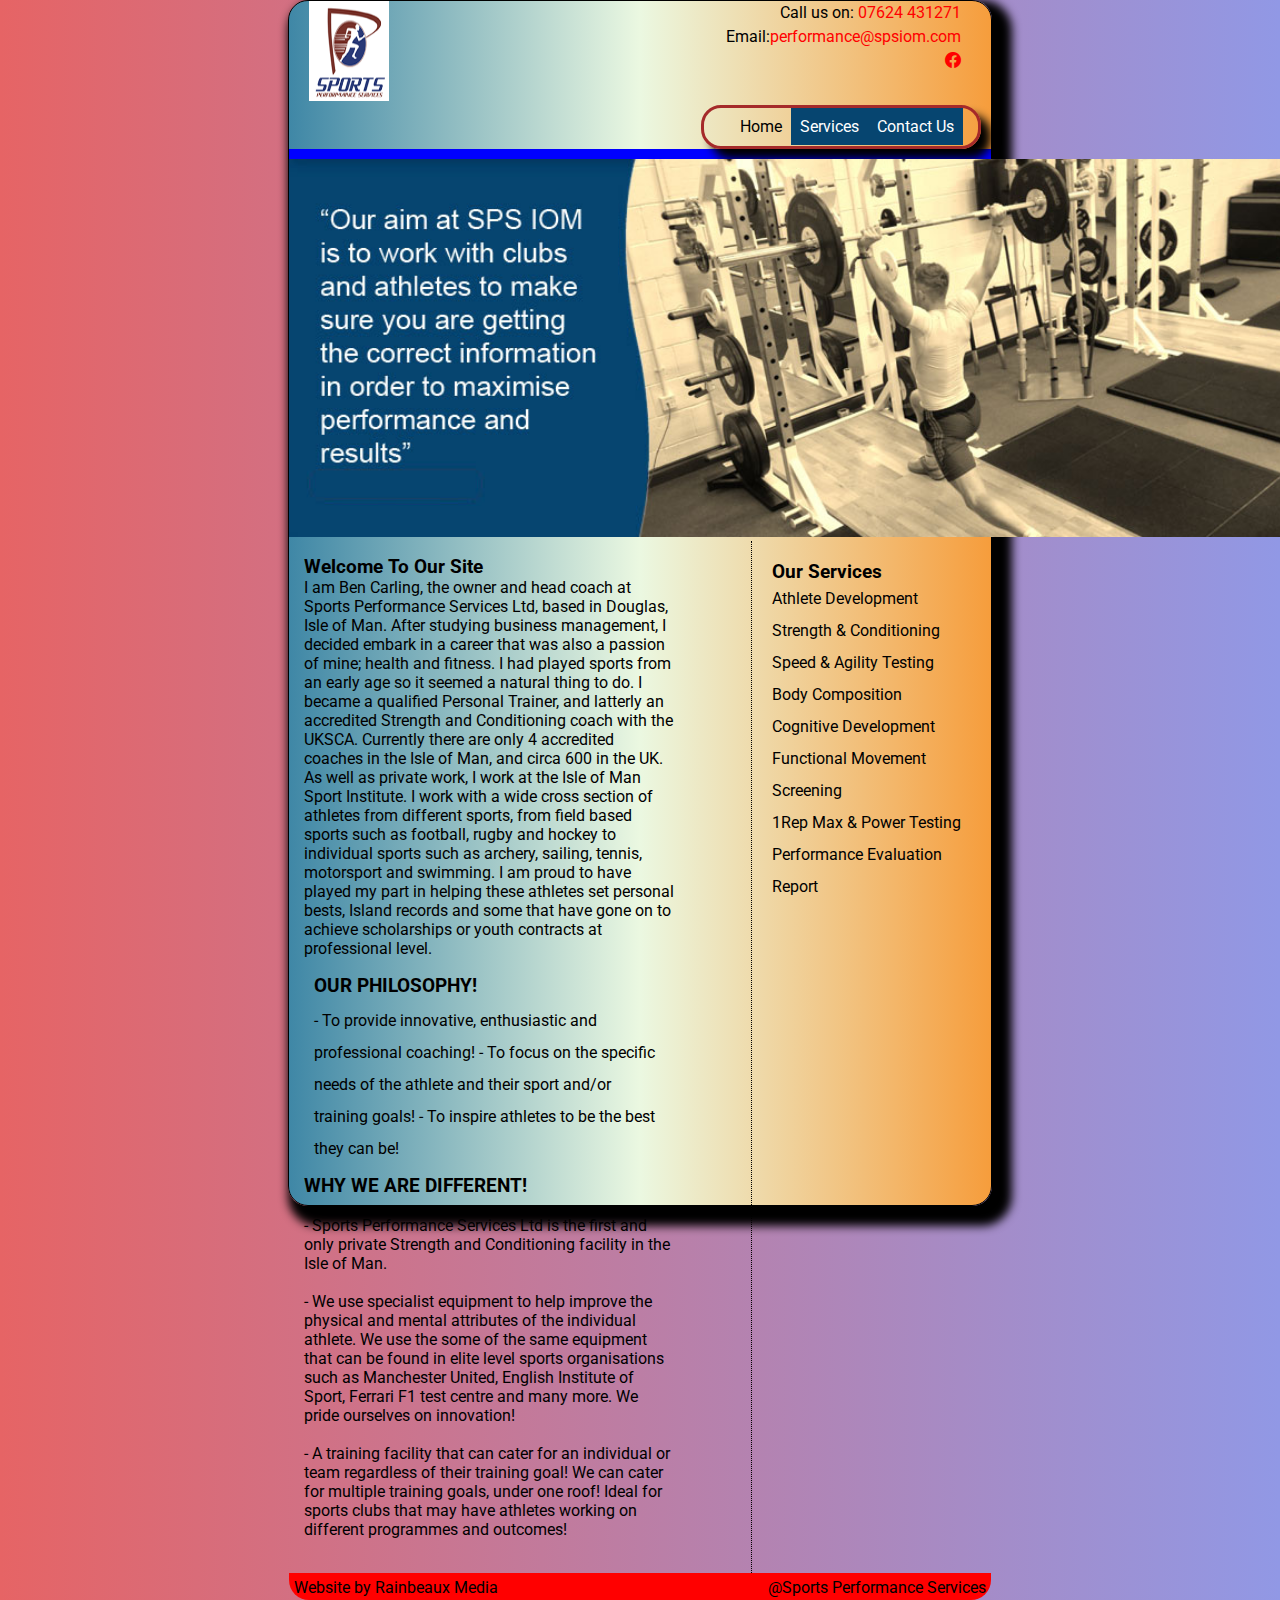
<file: html/index.html>
<!DOCTYPE html>
<html lang="en">

<head>
    <meta charset="UTF-8">
    <meta name="viewport" content="width=device-width, initial-scale=1.0">
    <title>Document</title>
    <style>
        @import url('https://fonts.googleapis.com/css2?family=Roboto:ital,wght@0,100;0,300;0,400;0,500;0,700;0,900;1,100;1,300;1,400;1,500;1,700;1,900&display=swap');
        </style>
    <link rel="stylesheet" href="../css/index.css">
    <link rel="stylesheet" href="https://cdn.jsdelivr.net/npm/bootstrap-icons@1.11.3/font/bootstrap-icons.min.css">
</head>

<body>
    <main>
        <section class="top">
            <header>
                <a href="index.html"><img src="../image/logo.jpg" alt="logo" width="100px" height="100px"></a>
                <div class="headerright">
                    <p>Call us on: <a href="tell:07624 431271">07624 431271</a></p>
                    <p>Email:<a href="mailto:hello@gmail.com">performance@spsiom.com</a></p>
                    <p><a href="http://facebook.com" target="blank"><i class="bi bi-facebook"></i></a></p>

                </div>
            </header>
            <nav>
                <ul>
                    <li><a href="#">Home</a></li>
                    <li class="backgrounds dropdown"><a href="#">Services</a>
                        <ul class="dropdown1">
                            <li><a href="#">Athlete Development</a></li>
                            <li><a href="">Strength & Conditioning</a></li>
                            <li><a href="">Speed & Agility Testing</a></li>
                            <li><a href="">Body Composition</a></li>
                            <li><a href="">Cognitive Development</a></li>
                            <li><a href="">Functional Movement Screening</a></li>
                            <li><a href="">1Rep Max & Power Testing</a></li>
                            <li><a href="">Performance Evaluation Report</a></li>
                        </ul>
                    </li>
                    <li class="backgrounds "><a href="contactUs.html">Contact Us</a></li>
                </ul>
            </nav>
        </section>
        <section>
            <img src="../image/img1jpg" alt="gym" width="1045px">
        </section>
        <section class="content">
            <div class="leftdetails">
                <div class="a">
                    <h3>Welcome To Our Site</h3>
                    <p>I am Ben Carling, the owner and head coach at Sports Performance Services Ltd, based in Douglas,
                        Isle of Man. After studying business management, I decided embark in a career that was also a
                        passion of mine; health and fitness. I had played sports from an early age so it seemed a
                        natural thing to do. I became a qualified Personal Trainer, and latterly an accredited Strength
                        and Conditioning coach with the UKSCA. Currently there are only 4 accredited coaches in the Isle
                        of Man, and circa 600 in the UK.
                        <br>As well as private work, I work at the Isle of Man Sport Institute. I work with a wide cross
                        section of athletes from different sports, from field based sports such as football, rugby and
                        hockey to individual sports such as archery, sailing, tennis, motorsport and swimming. I am
                        proud to have played my part in helping these athletes set personal bests, Island records and
                        some that have gone on to achieve scholarships or youth contracts at professional level.
                    </p>
                </div>
                <div class="b">
                    <p>
                    <h3>OUR PHILOSOPHY!</h3>
                    - To provide innovative, enthusiastic and professional coaching!
                    - To focus on the specific needs of the athlete and their sport and/or training goals!
                    - To inspire athletes to be the best they can be!
                    </p>
                </div>
                <div class="c">

                    <h3>WHY WE ARE DIFFERENT!</h3><br>
                    <p>- Sports Performance Services Ltd is the first and only private Strength and Conditioning
                        facility in the Isle of Man. </p><br>
                    <p>- We use specialist equipment to help improve the physical and mental attributes of the
                        individual athlete. We use the some of the same equipment that can be found in elite level
                        sports organisations such as Manchester United, English Institute of Sport, Ferrari F1 test
                        centre and many more. We pride ourselves on innovation!</p><br>
                    <p>- A training facility that can cater for an individual or team regardless of their training goal!
                        We can cater for multiple training goals, under one roof! Ideal for sports clubs that may have
                        athletes working on different programmes and outcomes!</p><br>


                </div>

            </div>
            <div class="rightdetails">
                <H3>Our Services</H3>
                <ul>
                    <li>Athlete Development</li>
                    <li>Strength & Conditioning</li>
                    <li>Speed & Agility Testing</li>
                    <li>Body Composition</li>
                    <li>Cognitive Development</li>
                    <li>Functional Movement Screening</li>
                    <li>1Rep Max & Power Testing</li>
                    <li>Performance Evaluation Report</li>

                </ul>

            </div>
        </section>
        <footer>
            <ul>
                <li>Website by Rainbeaux Media</li>
                <li>@Sports Performance Services</li>
            </ul>
        </footer>

    </main>

</body>

</html>
</file>
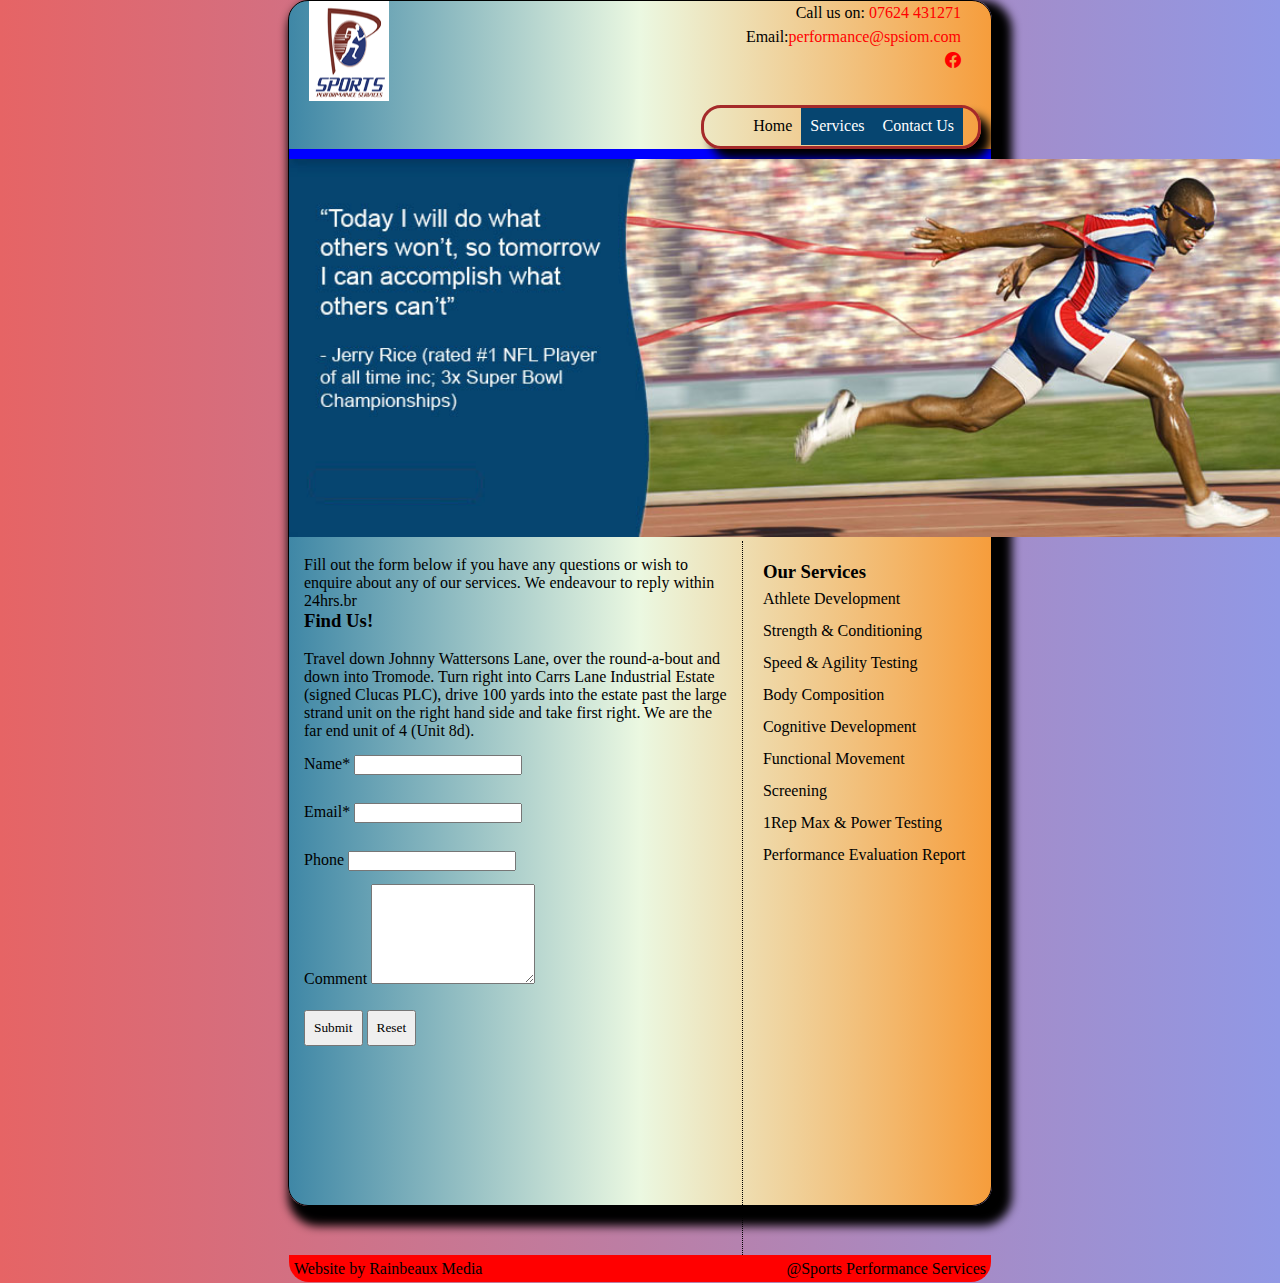
<file: html/contactUs.html>
<!DOCTYPE html>
<html lang="en">

<head>
    <meta charset="UTF-8">
    <meta name="viewport" content="width=device-width, initial-scale=1.0">
    <title>Document</title>
    <link rel="stylesheet" href="../css/index.css">
    <link rel="stylesheet" href="https://cdn.jsdelivr.net/npm/bootstrap-icons@1.11.3/font/bootstrap-icons.min.css">
</head>

<body>
    <main>
        <section class="top">
            <header>
                <a href="index.html"><img src="../image/logo.jpg" alt="logo" width="100px" height="100px"></a>

                <div class="headerright">

                    <p>Call us on: <a href="tell:07624 431271">07624 431271</a></p>
                    <p>Email:<a href="mailto:hello@gmail.com">performance@spsiom.com</a></p>
                    <p><a href="http://facebook.com" target="blank"><i class="bi bi-facebook"></i></a></p>

                </div>
            </header>
            <nav>
                <ul>
                    <li><a href="index.html">Home</a></li>
                    <li class="backgrounds dropdown"><a href="#">Services</a>
                        <ul class="dropdown1">
                            <li><a href="#">Athlete Development</a></li>
                            <li><a href="">Strength & Conditioning</a></li>
                            <li><a href="">Speed & Agility Testing</a></li>
                            <li><a href="">Body Composition</a></li>
                            <li><a href="">Cognitive Development</a></li>
                            <li><a href="">Functional Movement Screening</a></li>
                            <li><a href="">1Rep Max & Power Testing</a></li>
                            <li><a href="">Performance Evaluation Report</a></li>
                        </ul>
                    </li>
                    <li class="backgrounds "><a href="contactUs.html">Contact Us</a></li>
                </ul>
            </nav>
        </section>
        <section>
            <img src="../image/Contact.jpg" alt="" width="1045px">
        </section>
        <section class="contact">
            <div class="left">
                <div class="a1">
                    <p>Fill out the form below if you have any questions or wish to
                        enquire about any of our services.
                        We endeavour to reply within 24hrs.br
                    <h3>Find Us!</h3><br>
                    </p>
                </div>
                <div class="a2">
                    <p>Travel down Johnny Wattersons Lane, over the round-a-bout
                        and down into Tromode. Turn right into Carrs Lane Industrial
                        Estate (signed Clucas PLC), drive 100 yards into the estate
                        past the large strand unit on the right hand side and take first
                        right. We are the far end unit of 4 (Unit 8d).</p>
                </div>
                <div class="a3">
                    Name* <input type="text"><br>
                    Email* <input type="text"><br>
                    Phone <input type="text"><br>
                    Comment <textarea></textarea><br>
                    <button>Submit</button>
                    <button>Reset</button>
                </div>
            </div>
            <div class="right">
                <H3>Our Services</H3>
                <ul>
                    <li>Athlete Development</li>
                    <li>Strength & Conditioning</li>
                    <li>Speed & Agility Testing</li>
                    <li>Body Composition</li>
                    <li>Cognitive Development</li>
                    <li>Functional Movement Screening</li>
                    <li>1Rep Max & Power Testing</li>
                    <li>Performance Evaluation Report</li>

                </ul>

            </div>
        </section>
        <footer>
            <ul>
                <li>Website by Rainbeaux Media</li>
                <li>@Sports Performance Services</li>
            </ul>
            </div>
            </section>

    </main>

</body>

</html>
</file>
<file: css/index.css>
* {
    margin: 0;
    padding: 0;
    box-sizing: border-box;
    font-family:"roboto";
    
}

  

body {
    background: linear-gradient(to right,#e66465, #9198e5);
   
    
}

main{
    width: 55%;
    height: 134vh;
    margin: auto;
    border: 1px solid black;
    border-radius: 20px;
    background: linear-gradient(to right, #3f87a6, #ebf8e1, #f69d3c);
    box-shadow: 10px 10px 10px 10px;
   

}
.headerright a{
    text-decoration: none;
    color:red;
}

.top {
    
    border-bottom: 10px solid blue;
    
}

header {
    display: flex;
    justify-content: space-between;

}

header img {
    padding-left: 20px;
}

.headerright {
    text-align: right;
    gap: 20px;
}

.headerright p {
    padding-right: 30px;
    line-height: 1.5;
}

nav {
   
    height: 44px;
    width:280px;
    margin-left:auto;
    border-radius: 20px;
    border:3px solid brown;
    margin-right:10px;
    padding-right:15px;
    box-shadow: 10px 10px 10px;

}

nav ul {
    list-style: none;
    display: flex;
    justify-content: flex-end;
}

nav ul li {

    /* border: 1px solid rgb(2, 2, 19); */
    /* border-radius: 20px; */
    height: 37px;
    padding: 9px;
    position:relative;
    
}

nav ul li a {
    text-decoration: none;
    color:black;
}


.backgrounds {
    background-color: #064570;
   
   
}
.backgrounds a{
    color:white;
}
nav ul li{
    position:relative;
}
.dropdown1{
    position:absolute;
    padding:0;
    display:none;
    top:100%;
    left:0;
    background-color: #064570;
    width:260px;
}
.dropdown1 li{
    padding:10px;
    color:white;
}
li:hover .dropdown1{
    display:block;
}
    

.content {
    display: flex;
    gap: 60px;
}

.content .leftdetails {
    width: 65%;

    padding: 15px;
}

.b {
    line-height: 2;
    padding: 10px;
}

.content .rightdetails {
    border-left: 1px dotted black;
    padding: 20px;
}

.rightdetails li {
    list-style-type: none;
    line-height: 2;
}

footer {
    width: 100%;
    height: 27px;
    background-color: red;
    border-bottom-right-radius: 20px;
    border-bottom-left-radius:20px;
}

footer ul {
    display: flex;
    justify-content: space-between;
}

footer ul li {
    list-style: none;
    padding: 5px;
}
.contact{
    display:flex;
}
.left{
    width: 65%;
    padding: 15px;
}
.a3{
    line-height:3;
    height:500px;
    /* border:1px solid green; */
}
textarea{
    height:100px;
    
}
.right{
    border-left: 1px dotted black;
    padding: 20px;
}
.right li {
    list-style-type: none;
    line-height: 2;
}
button{
    padding:8px;
}
</file>
